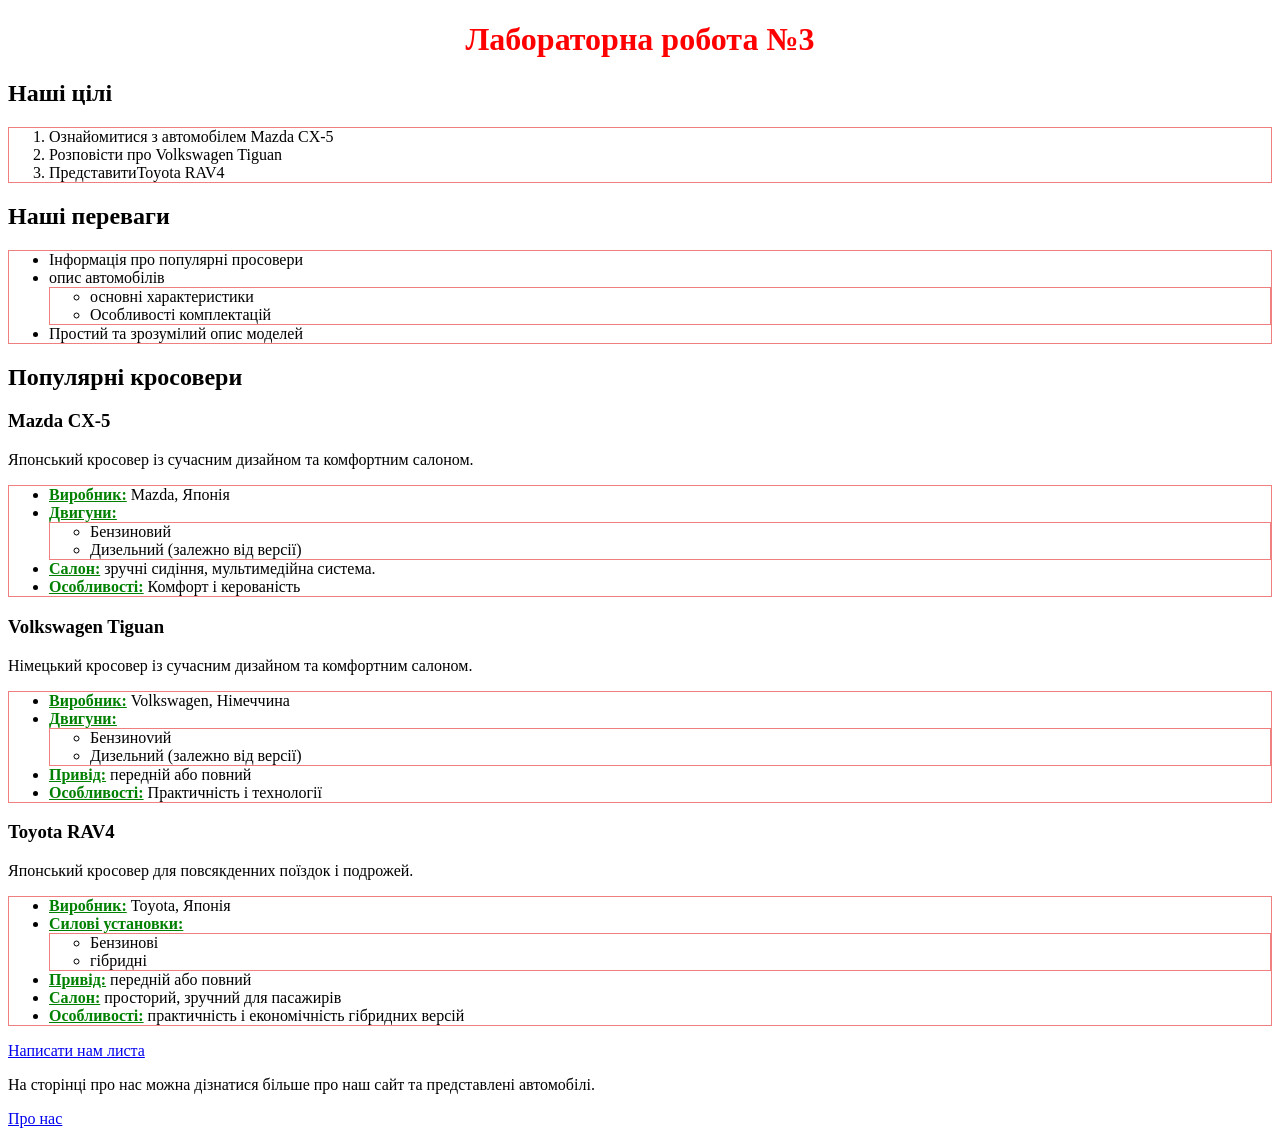
<file: Lab-3/index.html>
<!DOCTYPE html>
<html lang=uk-ua>
  <head>
    <meta charset=utf-8>
    <title>Лаб. №3: головна</title>
    <link rel="icon" type="image/png" href="favicon-16x16.png">
    <link rel="stylesheet" href="styles/styles.css">
    <meta name="viewport" content="width=device-width, initial-scale=1.0">
  </head>
  <body>
    <h1>Лабораторна робота №3</h1>
    <h2>Наші цілі</h2>
    <ol>
      <li>Ознайомитися з автомобілем Mazda CX-5</li>
      <li>Розповісти про Volkswagen Tiguan</li>
      <li>ПредставитиToyota RAV4</li>
    </ol>
    <h2>Наші переваги</h2>
    <ul>
      <li>Інформація про популярні просовери</li>
      <li>опис автомобілів
        <ul>
          <li>основні характеристики</li>
          <li>Особливості комплектацій</li>
        </ul>
      </li>
      <li>Простий та зрозумілий опис моделей</li>
    </ul>
    <h2> Популярні кросовери</h2>
    <!--мазда 5-->
    <h3>Mazda CX-5</h3>
    <p> Японський кросовер із сучасним дизайном та комфортним салоном.</p>
    <ul>
      <li> <strong>Виробник:</strong> Mazda, Японія</li>
      <li> <strong>Двигуни:</strong>
        <ul>
          <li>Бензиновий</li>
          <li>Дизельний (залежно від версії)</li>
        </ul>
      </li>
      <li> <strong>Салон:</strong> зручні сидіння, мультимедійна система.</li>
      <li> <strong>Особливості:</strong> Комфорт і керованість</li>
    </ul>
    <!--Тигуан-->
    <h3>Volkswagen Tiguan</h3>
    <p> Німецький кросовер із сучасним дизайном та комфортним салоном.</p>
    <ul>
      <li> <strong>Виробник:</strong> Volkswagen, Німеччина</li>
      <li> <strong>Двигуни:</strong>
        <ul>
          <li>Бензинovий</li>
          <li>Дизельний (залежно від версії)</li>
        </ul>
      </li>
      <li> <strong>Привід:</strong> передній або повний</li>
      <li> <strong>Особливості:</strong> Практичність і технології</li>
    </ul>
    <!--Тойота РАВ4-->
    <h3>Toyota RAV4</h3>
    <p> Японський кросовер для повсякденних поїздок і подрожей.</p>
    <ul>
      <li> <strong>Виробник:</strong> Toyota, Японія</li>
      <li> <strong>Силові установки:</strong>
        <ul>
          <li>Бензинові</li>
          <li>гібридні</li>
        </ul>
      </li>
      <li> <strong>Привід:</strong> передній або повний</li>
      <li> <strong>Салон:</strong> просторий, зручний для пасажирів</li>
      <li> <strong>Особливості:</strong> практичність і економічність гібридних версій</li>
    </ul>
    <p> <a href='mailto:nazarii.vasylkiv@student.uzhnu.edu.ua'> Написати нам листа</a></p>
    <p>На сторінці про нас можна дізнатися більше про наш сайт та представлені автомобілі.</p>
    <p><a href= 'pages/about.html'> Про нас</a></p>
    <script src="scripts/app.js"></script>
  </body>
</html>
</file>
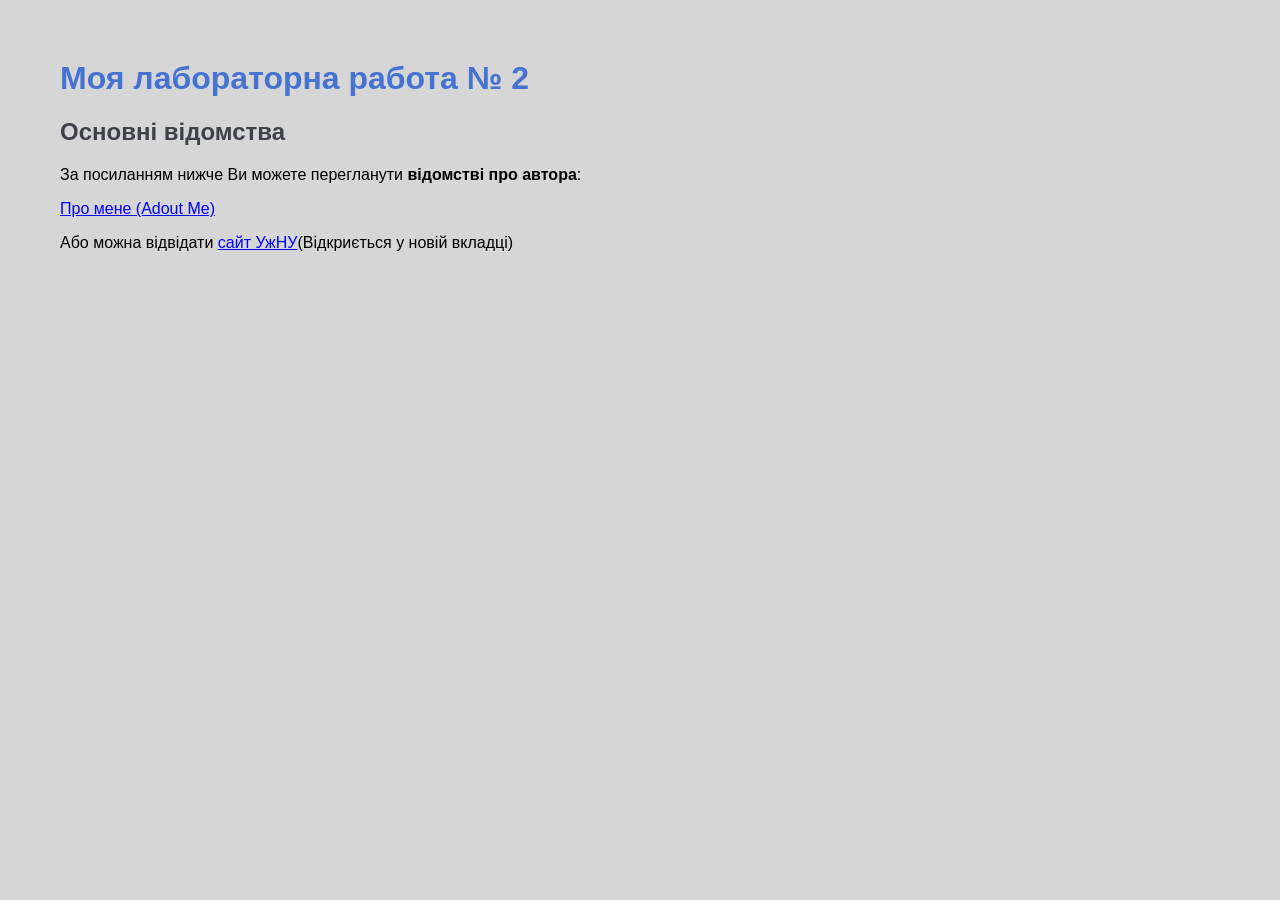
<file: Lab2_HTML/index.html>
<!DOCTYPE html>
<html lang="uk">
    <head>
        <meta charset="UTF-8">
        <link rel="stylesheet" href="styles.css">
        <title>Лабораторна робота №2: головна</title>
    </head>
    <body>
        <h1>Моя лабораторна работа № 2</h1>
        <h2>Основні відомства</h2>
        <p>За посиланням нижче Ви можете перегланути <strong>відомстві про автора</strong>:</p>
        <p><a href= 'author.html'>Про мене (Adout Me)</a></p>
        <p> Або можна відвідати <a href= 'https://www.uzhnu.edu.ua/' target = '_blank'>сайт УжНУ</a>(Відкриється у новій вкладці) </p>
    </body>
</html>
</file>
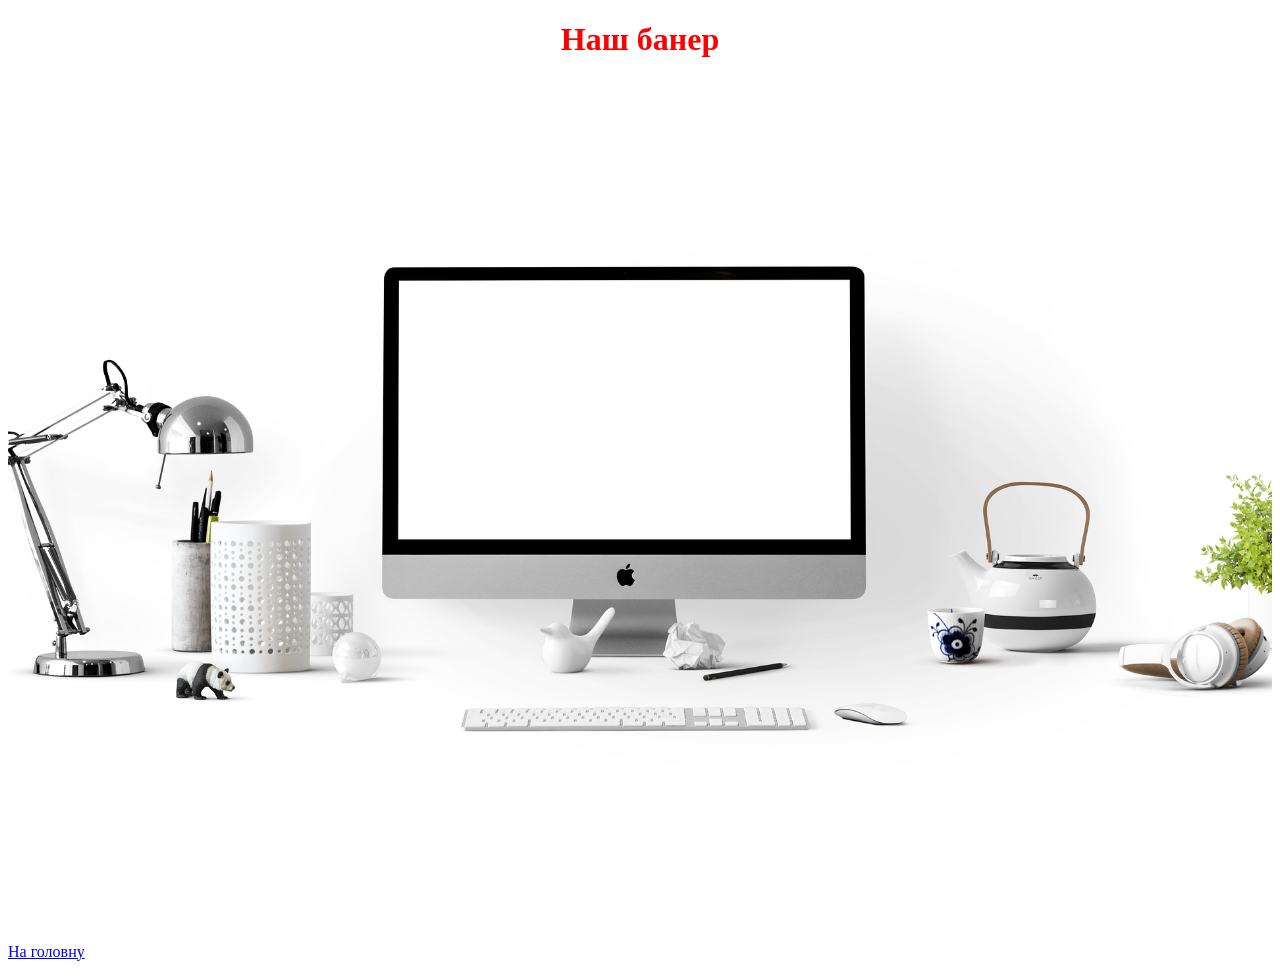
<file: Lab-3/pages/about.html>
<!DOCTYPE html>
<html lang=uk-ua>
  <head>
    <meta charset=utf-8>
    <title>Лаб. №3: про нас</title>
    <link rel="icon" type="image/png" href="../favicon-16x16.png">
    <link rel="stylesheet" href="../styles/styles.css">
    <meta name="viewport" content="width=device-width, initial-scale=1.0">
</head>
<body>
    <h1>Наш банер</h1>
    <img src="../images/banners/apple-1920.jpg" alt="Наш банер">
    <p><a href='../index.html'>На головну</a></p>
</body>
</html>
</file>
<file: Lab-3/styles/styles.css>
i, em, span, b, strong {
    color: green;
    text-decoration: underline;
}

ol, ul {
    border: 1px solid lightcoral;
}

img {
    width: 100%;
    max-width: 100%;
}
h1 { 
    text-align: center; 
    color: red
}
</file>
<file: Lab2_HTML/styles.css>
body {
    background-color: #d6d6d6;
    color:black;
    font-family: Arial, sans-serif;
    margin: 60px;
}
h1 {
    color: #4672d1;
}
h2 {
    color: #3e4147;
}
a {
    color: blue;
}
img {
    border-radius: 8px;
}
</file>
